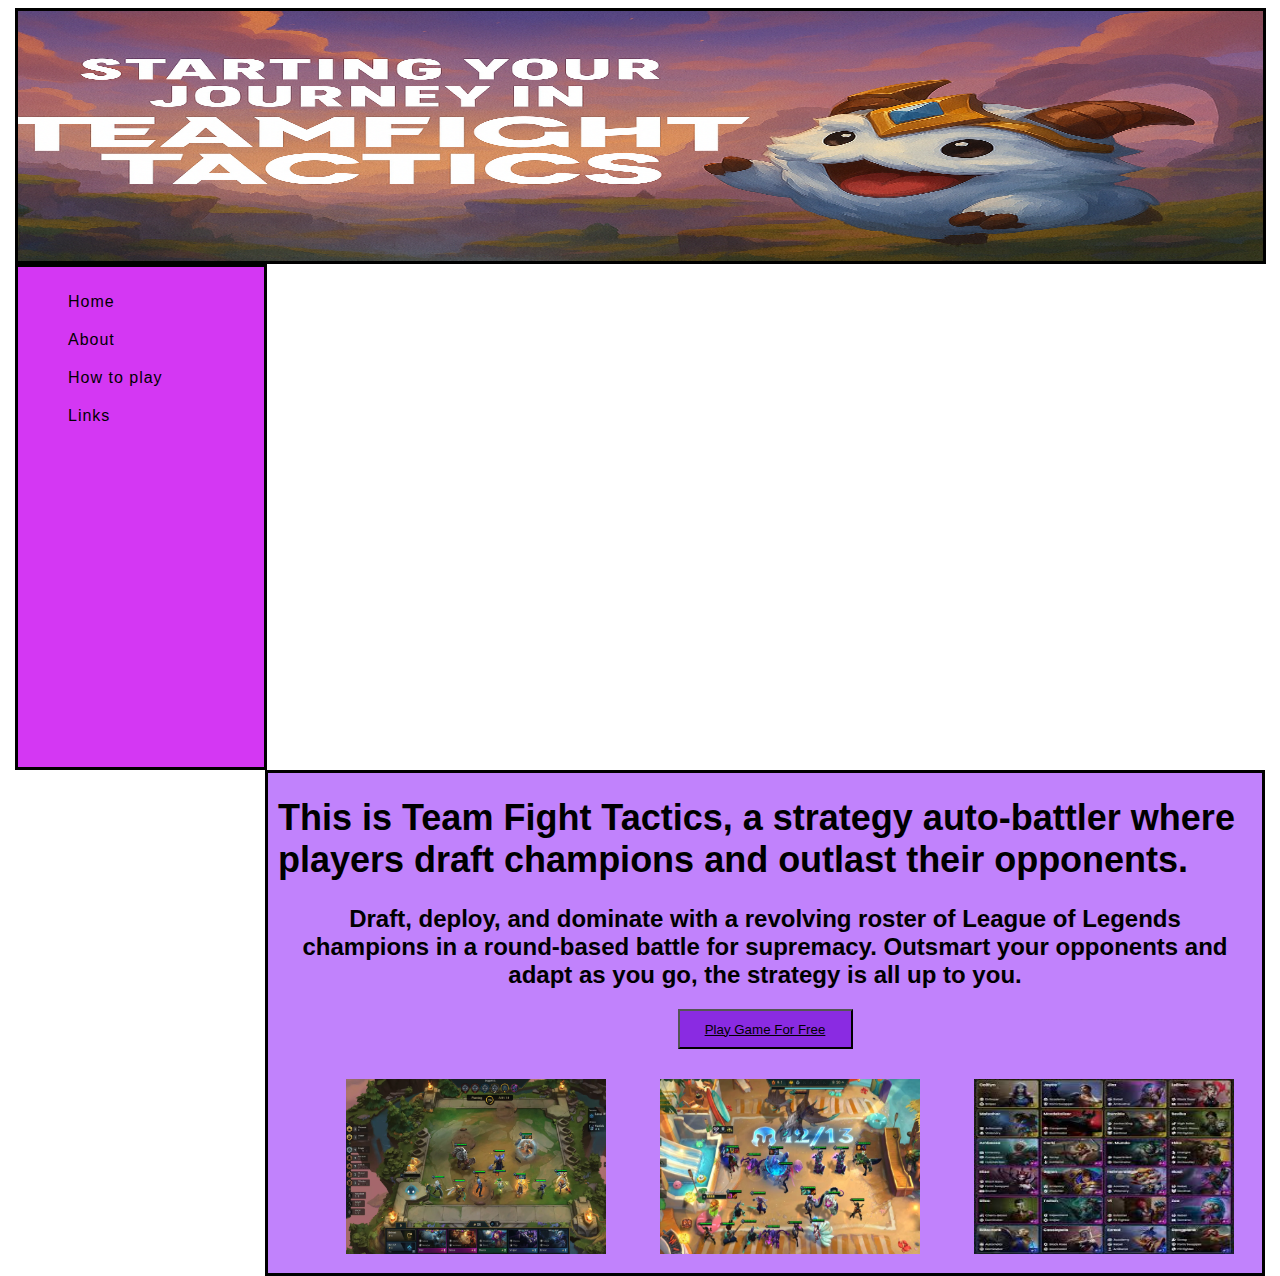
<file: index.html>
<!DOCTYPE html>
<html lang="en">
<head>
    <meta charset="UTF-8">
    <meta name="viewport" content="width=device-width, initial-scale=1.0">
    <title></title>
    <link rel="stylesheet" href="css/myExternal.css">
</head>
<body>

    <div id="container">

        <div id="banner">
            <img src="images/banner.png" alt="this is a banner">
        </div>
        
        <div id="body-content">

            <div id="left-content">
                <div id="menu">
                    <ul>
                        <li>
                            <a href="index.html">Home</a>
                        </li>
                        <li>
                            <a href="about.html">About</a>
                        </li>
                        <li>
                            <a href="other.html">How to play</a>
                        </li>
                        <li>
                            <a href="contact.html">Links</a>
                        </li>
                    </ul>
                </div>
            </div>
            <div id="centeright-content">
                <h1>This is Team Fight Tactics, a strategy auto-battler where players draft champions and outlast their opponents.</h1></center>
                <div id="subcontent">
                    <center><h2>Draft, deploy, and dominate with a revolving roster of League of Legends champions in a 
                        round-based battle for supremacy. Outsmart your opponents and adapt 
                        as you go, the strategy is all up to you.</h2>
                <div id="button">
                    <center><button> <a href="https://signup.leagueoflegends.com/en-ph/teamfight-tactics/signup/index#/" style="color: black;">Play Game For Free</button></a></center>
                </div>
                <div id="bottom">
                    <img src="images/tfti.webp" alt="tft image"> 
                    <img src="images/tft2.png" alt="tft image"> 
                    <img src="images/units.jfif" alt="units of tft">
                </div>
                </div>
            </div>
        </div>
    </div>  
</body>
</html>
</file>
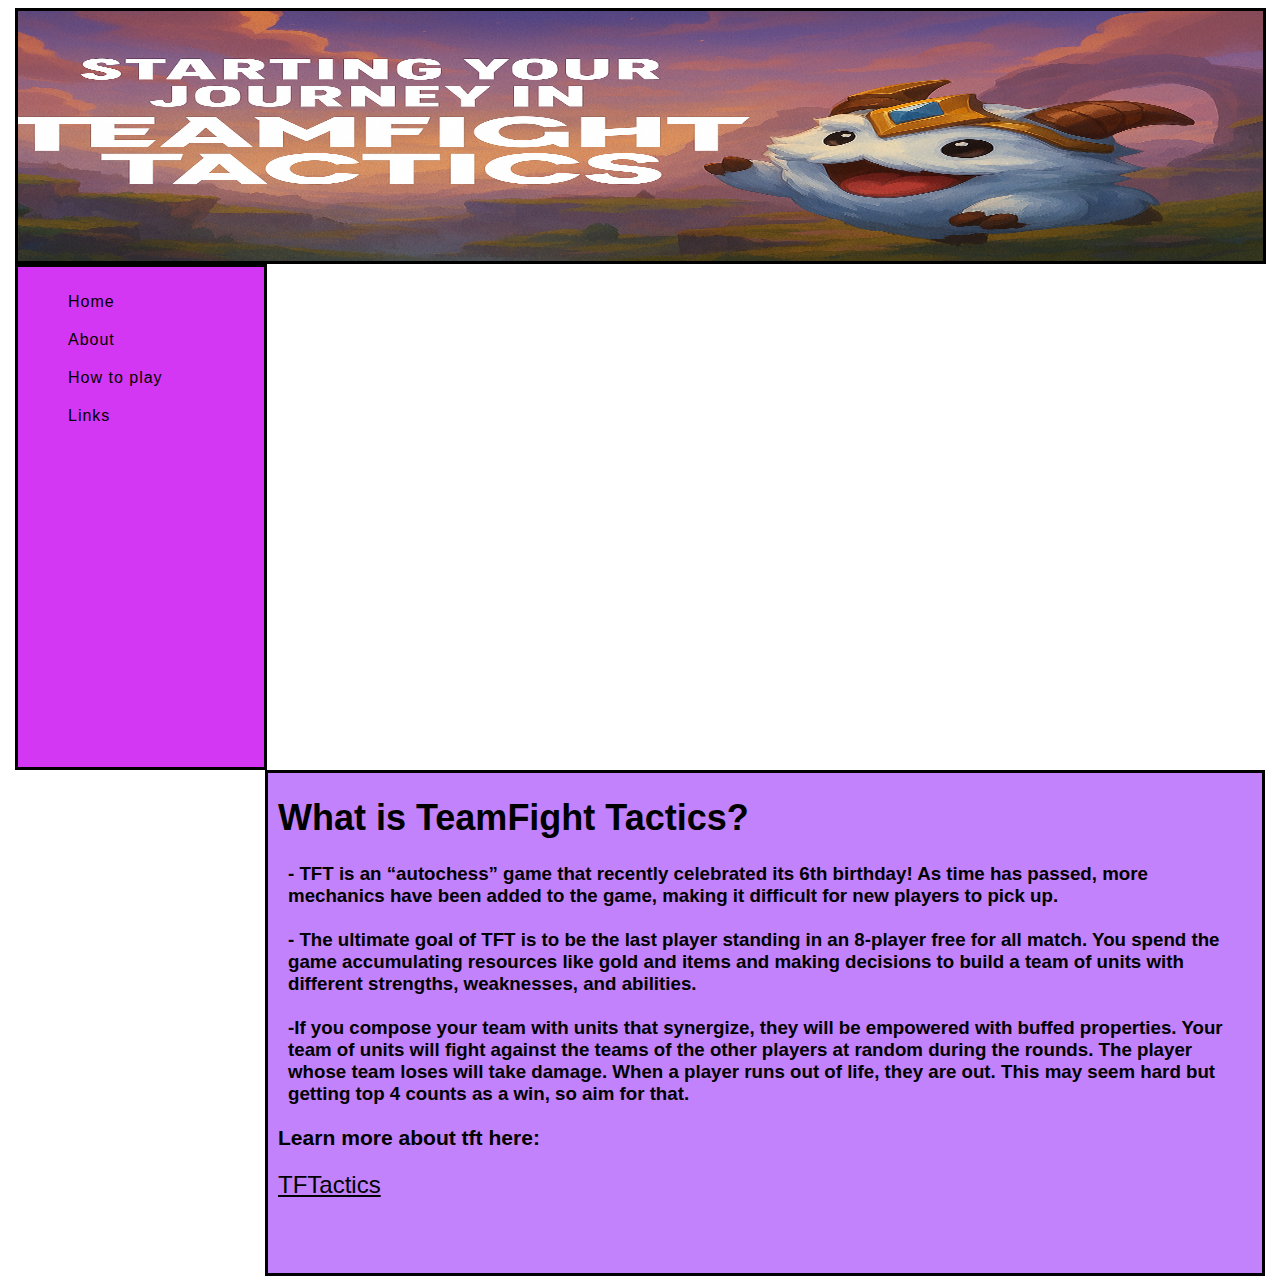
<file: about.html>
<!DOCTYPE html>
<html lang="en">
<head>
    <meta charset="UTF-8">
    <meta name="viewport" content="width=device-width, initial-scale=1.0">
    <title></title>
    <link rel="stylesheet" href="css/myExternal.css">
</head>
<body>

    <div id="container">

        <div id="banner">
            <img src="images/banner.png" alt="this is a banner">
        </div>
        
        <div id="body-content">

            <div id="left-content">
                <div id="menu">
                    <ul>
                        <li>
                            <a href="index.html">Home</a>
                        </li>
                        <li>
                            <a href="about.html">About</a>
                        </li>
                        <li>
                            <a href="other.html">How to play</a>
                        </li>
                        <li>
                            <a href="contact.html">Links</a>
                        </li>
                    </ul>
                </div>
            </div>
            <div id="centeright-content">
                <h1>What is TeamFight Tactics?</h1>
                <div id="subcontent">
                    <h3>- TFT is an “autochess” game that recently celebrated 
                        its 6th birthday! As time has passed, more mechanics have been 
                        added to the game, making it difficult for new players to pick up.
                        <br>
                        <br>- The ultimate goal of TFT is to be the last player standing in an 8-player free for all match.
                        You spend the game accumulating resources like gold and items and making decisions 
                        to build a team of units with different strengths, weaknesses, and abilities.
                        <br>
                        <br>-If you compose your team with units that synergize, they will be empowered with buffed properties.
                         Your team of units will fight against the teams of the other players at random during the rounds. 
                        The player whose team loses will take damage. When a player runs out of life, they are out. 
                        This may seem hard but getting top 4 counts as a win, so aim for that.
                    <br>
                </h3>
                </div>
                <h3>Learn more about tft here:</h3>
                <div id="TFT">
                    <a href="https://teamfighttactics.leagueoflegends.com/en-us/news/game-updates/what-is-teamfight-tactics/">TFTactics</a>
                </div>
            </div>
        </div>
    </div>  
</body>
</html>
</file>
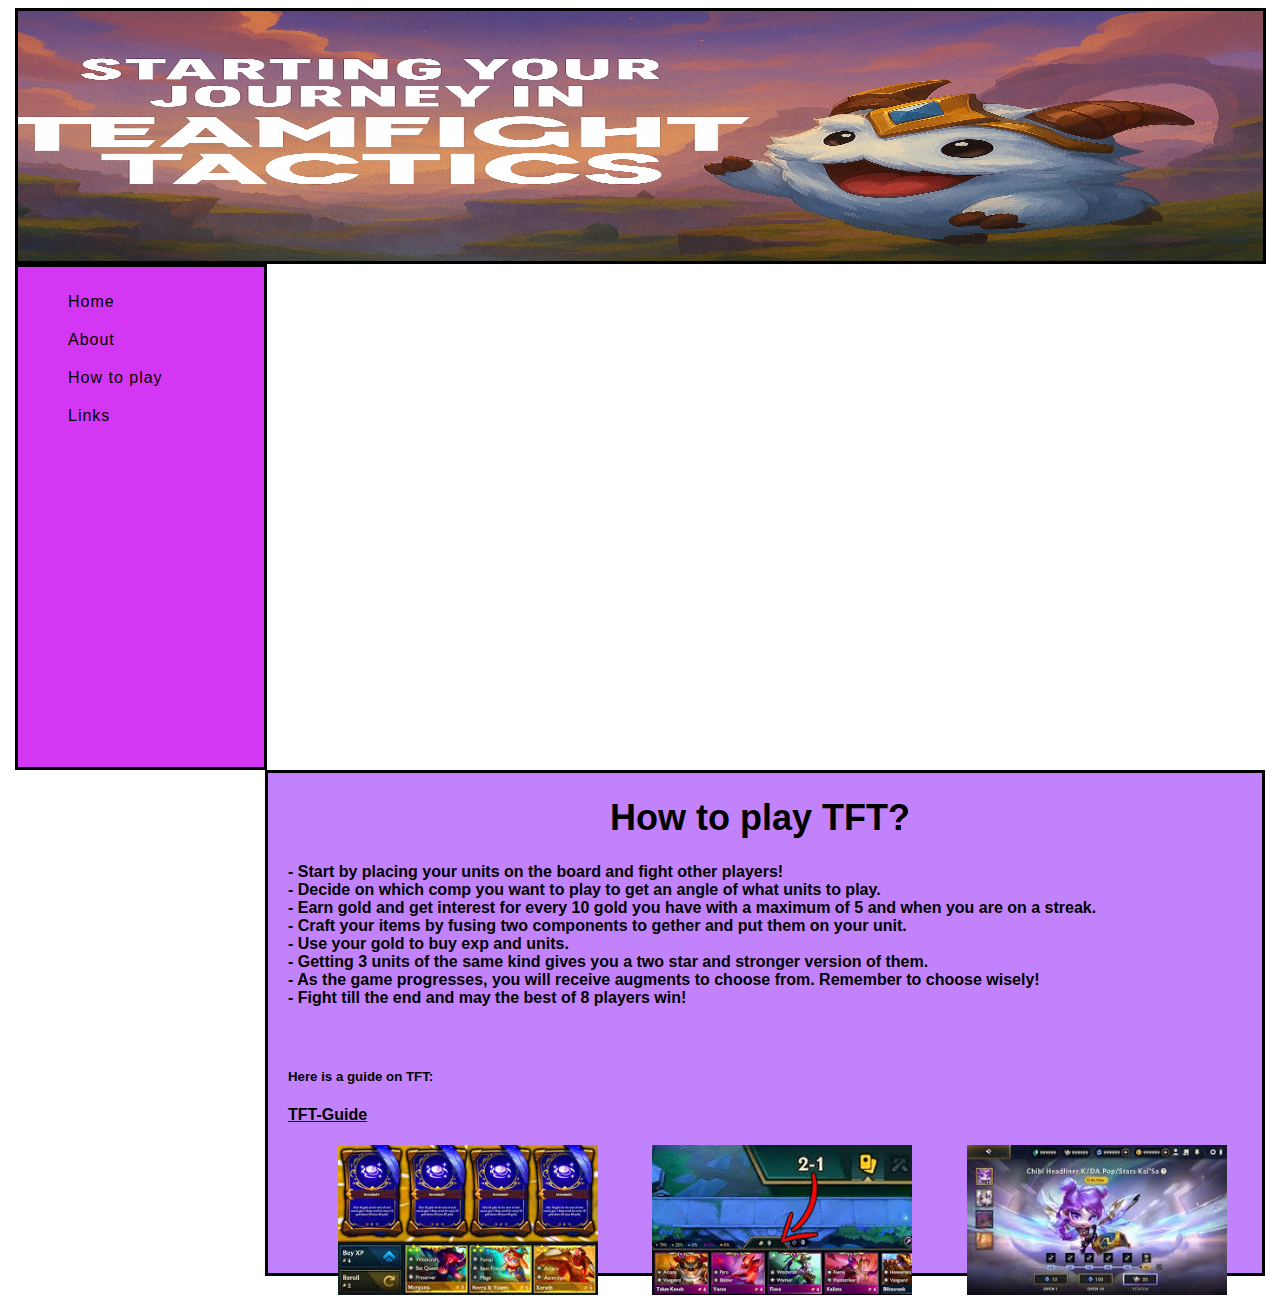
<file: other.html>
<!DOCTYPE html>
<html lang="en">
<head>
    <meta charset="UTF-8">
    <meta name="viewport" content="width=device-width, initial-scale=1.0">
    <title></title>
    <link rel="stylesheet" href="css/myExternal.css">
</head>
<body>

    <div id="container">

        <div id="banner">
            <img src="images/banner.png" alt="this is a banner">
        </div>
        
        <div id="body-content">

            <div id="left-content">
                <div id="menu">
                    <ul>
                        <li>
                            <a href="index.html">Home</a>
                        </li>
                        <li>
                            <a href="about.html">About</a>
                        </li>
                        <li>
                            <a href="other.html">How to play</a>
                        </li>
                        <li>
                            <a href="contact.html">Links</a>
                        </li>
                    </ul>
                </div>
            </div>
            <div id="centeright-content">
                <center><h1>How to play TFT?</h1></center>
                <div id="subcontent">
                    <h4>- Start by placing your units on the board and fight other players!
                    <br>- Decide on which comp you want to play to get an angle of what units to play.
                    <br>- Earn gold and get interest for every 10 gold you have with a maximum of 5 and when you are on a streak.
                    <br>- Craft your items by fusing two components to gether and put them on your unit.
                    <br>- Use your gold to buy exp and units.
                    <br>- Getting 3 units of the same kind gives you a two star and stronger version of them.
                    <br>- As the game progresses, you will receive augments to choose from. Remember to choose wisely!
                    <br>- Fight till the end and may the best of 8 players win!
                        <h4>
                    <br> <h5>Here is a guide on TFT:</h5>
                    <div id="guider">
                        <h4><a href="https://mobalytics.gg/blog/tft/tft-guide/">TFT-Guide</a></h4>
                    </div>

                    <div id="aug">
                        <img src="images/augments.jfif" alt="augments and units"> 
                        <img src="images/shop.jfif" alt="">
                        <img src="images/chibi.jfif" alt="">
                    </div>
                </div>
            </div>
        </div>
    </div>  
</body>
</html>
</file>
<file: css/myExternal.css>
#container {
    width: 1250px;
    margin: auto;
}

#banner {
    border: 3px solid black;
    width: 1245px;
    height: 250px;
}

#banner img{
    width: 1245px;
    height: 250px;
}

#menu ul li{
    text-decoration: none;
    list-style-type: none;
    font-family: Arial;
}

#menu ul li a{
    text-decoration: none
}

#button {
    padding-bottom: 10px;
}

button {
    height: 40px;
    width: 175px;
    background-color: blueviolet;
}

#button a:hover{
    font-weight: bolder;
    text-decoration: underline;
    color: black;
}

#left-content #menu ul li a:hover{
    font-weight: bolder;
    text-decoration: underline;
    color: black;
}
#TFT a:hover{
    font-weight: bolder;
    text-decoration: underline;
    color: rgb(99, 9, 159);
}
#TFT {
    font-size: x-large;
}

#TFT a{
    color: black;   
}

#body-content{
    width: auto;
}

#body-content #left-content{
    border: 3px solid black;
    background-color: rgb(212, 55, 243);
    width: 246px;
    height: 500px;
    float: left;
}

#body-content #left-content ul{
    list-style: none;
}

#body-content #left-content ul li{
    padding: 10px;
    font-family: Arial;
    letter-spacing: 1px;
}

#body-content #left-content ul li a{
    text-decoration: none;
    color: black;
}

#body-content #left-content ul li a:visited{
    color: black;
}
#body-content #centeright-content{
    width: 964px;
    height: 500px;	
    float: right;
}

#centeright-content{
    background-color: rgb(193, 130, 252);
}

#centeright-content {
    border: 3px solid black;
    padding-right: 20px;
    padding-left: 10px;
    font-family: Arial;
    text-decoration: none;
    font-size: large;
}

#guider a:hover{
    font-weight: bolder;
    text-decoration: underline;
    color: rgb(99, 9, 159);
}

#guider a{
    color: black;
}

#guider {
    font-size: medium;
}

#subcontent {
    padding-left: 10px;
    text-decoration: none;
    font-family: Arial;
    font-size: medium;
}

#body-content #centeright-contact{
    border: 3px solid black;
    width: 994px;
    height: 500px;	
    float: inline-start;
}

#centeright-contact{
    background-color: rgb(193, 130, 252);
}

#centeright-contact {
    font-family: Arial;
    text-decoration: none;
    font-size: large;
    float: right;
}

#centeright-contact #contact ul li{
    padding: 10px;
    font-family: Arial;
    letter-spacing: 1px;
}

#contact ul{
    list-style: none;
}

#contact ul li{
    font-size: x-large;
    float: left;
    display: inline
}

#contact ul li a:hover{
    font-weight: bolder;
    text-decoration: underline;
    color: rgb(99, 9, 159);
}

#bottom img{
    padding-top: 20px;
    padding-left: 50px;
    padding-bottom: 10px;
    width: 260px;
    height: 175px;
}


#aug img{
    padding-left: 50px;
    padding-bottom: 10px;
    width: 260px;
    height: 150px;
}
</file>
